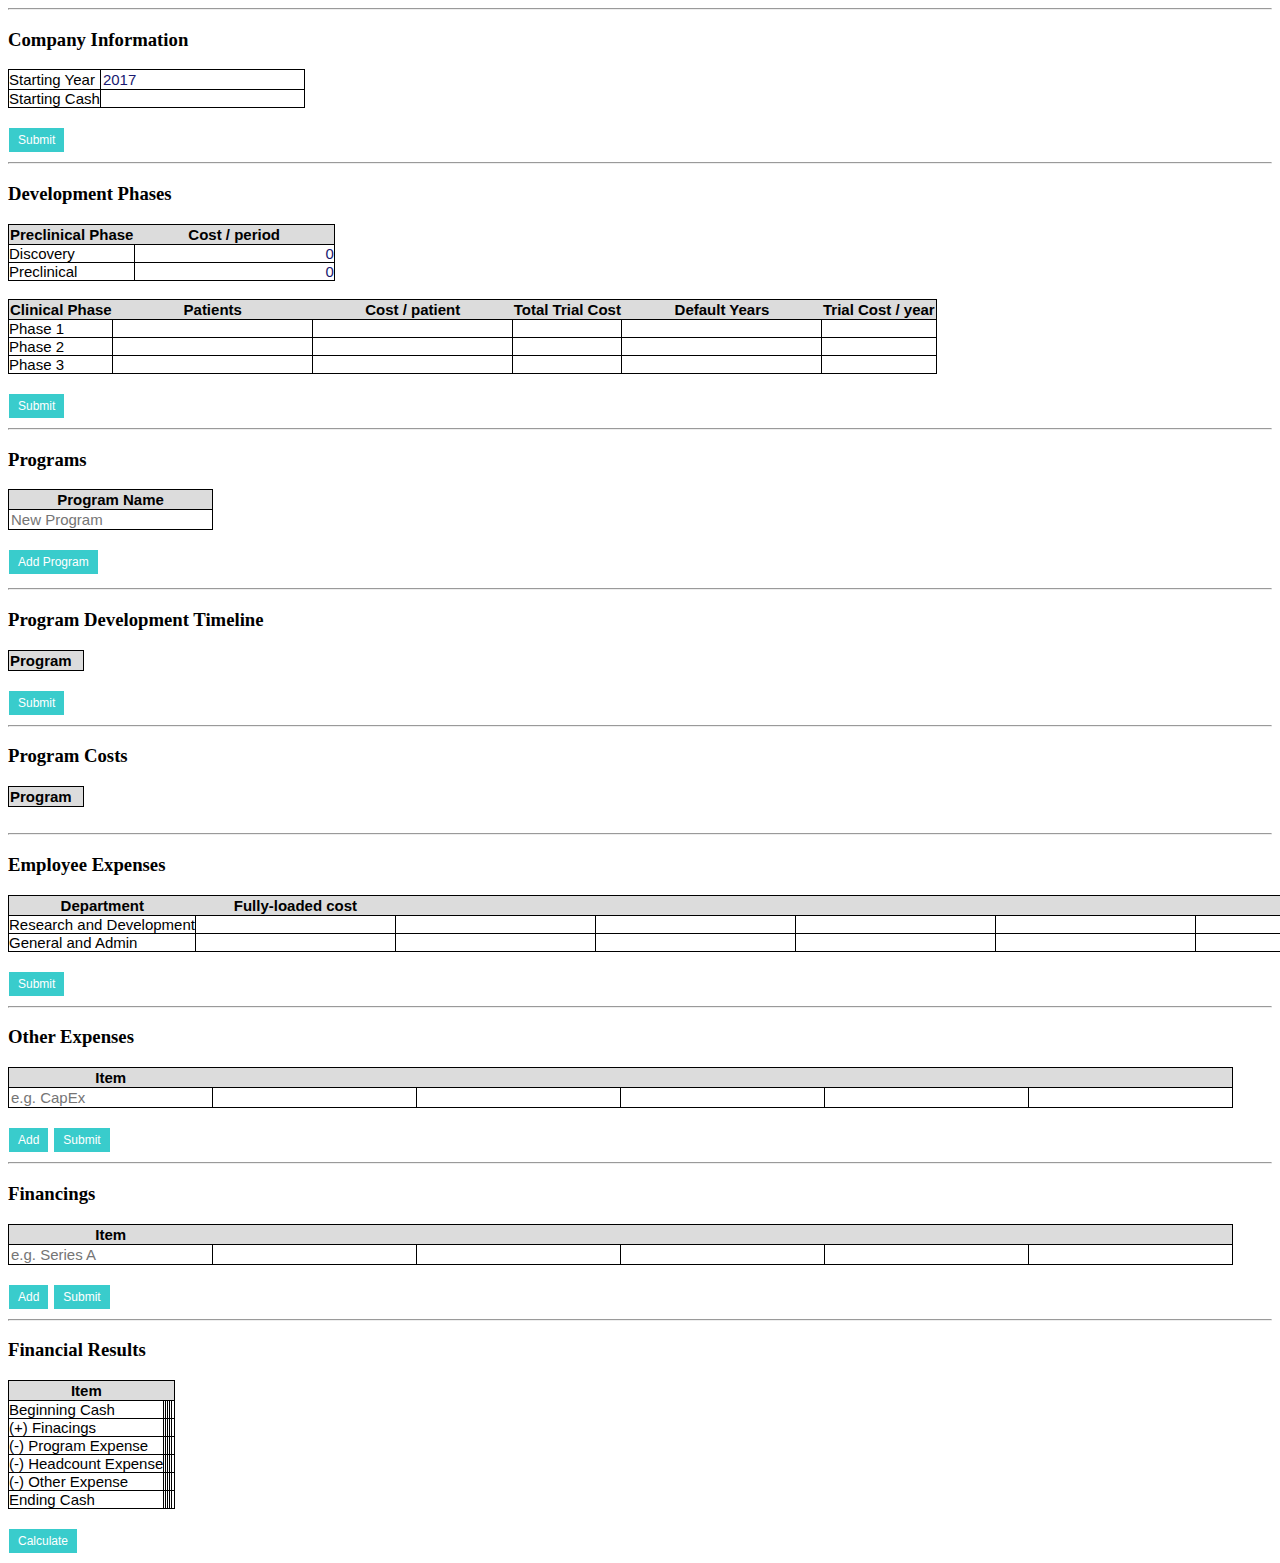
<file: index.html>
<!DOCTYPE html>
<html lang="en">
  <head>
    <meta charset="utf-8">
    <meta name="viewport" content="width=device-width, initial-scale=1">
    <link rel="stylesheet" type="text/css" href="index.css" media="screen" />
    <title>Pharma LRP</title>
  </head>
  <body>
    <hr>
    <h3>
      Company Information
    </h3>
    <table id="companyInfo">
      <tr>
        <td>Starting Year</td>
        <td> <input id="startYear" type="number" value="2017"> </td>
      </tr>
      <tr>
        <td>Starting Cash</td>
        <td class="right"> <input id="startCash" type="number" class="right"></td>
      </tr>
    </table>
    <br>
    <button onclick="yearDisplay();cashStartDisplay()">Submit</button>
    <br>
    <hr>
    <h3>
      Development Phases
    </h3>
    <table id="preclinicalPhases">
      <tr>
        <th col>Preclinical Phase</th>
        <th col>Cost / period</th>
      </tr>
      <tr>
        <td>Discovery</td>
        <td> <input class="right" id="discoveryCost" type="number" value=0> </td>
      </tr>     <tr>
        <td>Preclinical</td>
        <td> <input class="right"  id="preclinicalCost" type="number" value=0> </td>
      </tr>
    </table>
    <br>
    <table id="clinicalPhases">
      <tr>
        <th col>Clinical Phase</th>
        <th col>Patients</th>
        <th col>Cost / patient</th>
        <th col>Total Trial Cost</th>
        <th col>Default Years</th>
        <th col>Trial Cost / year</th>
      </tr>
      <tr>
        <td>Phase 1</td>
        <td> <input class="right "id="phase1Patients" type="number"> </td>
        <td> <input class="right "id="phase1PatientCost" type="number"> </td>
        <td> <p id="phase1Total" class="output"</td>
        <td> <input class="right" id="phase1Years" type="number"></td>
        <td> <p id="phase1CostYear" class="output" value=0></td>
      </tr>   
      <tr>
        <td>Phase 2</td>
        <td> <input class="right "id="phase2Patients" type="number"> </td>
        <td> <input class="right "id="phase2PatientCost" type="number"> </td>
        <td> <p id="phase2Total" class="output" value=0> </td>
        <td> <input class="right" id="phase2Years" type="number"></td>
        <td> <p id="phase2CostYear" class="output" value=0></td>
      </tr>   
      <tr>
        <td>Phase 3</td>
        <td> <input class="right "id="phase3Patients" type="number"> </td>
        <td> <input class="right "id="phase3PatientCost" type="number"> </td>
        <td> <p id="phase3Total" class="output"> </td>
        <td> <input class="right" id="phase3Years" type="number"></td>
        <td> <p id="phase3CostYear" class="output" value=0></td>
      </tr>   
   </table>
    <br>
    <button onclick="printClinicalCosts()">Submit</button>
    <br>
    <hr>
    <h3>
      Programs
    </h3>
    <table id="programs">
      <tr>
        <th col>Program Name</th>
      </tr>
      <tr>
        <td><input id="newProgram" type="text" placeholder="New Program" class="programs"></td>
      </tr>
    </table>
    <br>
    <button onclick="addProgram()">Add Program</button>
    <p id="newProgramError" class="error"></p>
    <hr>
    <h3>
      Program Development Timeline
    </h3>
    <table id="programTimeline">
      <tr class="header">
        <th col>Program</th>
        <th col id="programTimelineYear0Label"> </th>
        <th col id="programTimelineYear1Label"> </th>
        <th col id="programTimelineYear2Label"> </th>
        <th col id="programTimelineYear3Label"> </th>
        <th col id="programTimelineYear4Label"> </th> 
      </tr>
    </table>
    <br>
    <button onclick="devPhaseCount()">Submit</button>
    <hr>
    <h3>
      Program Costs
    </h3>
    <table id="programCosts">
      <tr class="header">
        <th col>Program</th>
        <th col id="programCostsYear0Label" class="data"> </th>
        <th col id="programCostsYear1Label"> </th>
        <th col id="programCostsYear2Label"> </th>
        <th col id="programCostsYear3Label"> </th>
        <th col id="programCostsYear4Label"> </th> 
      </tr>
    </table>
    <br>
    <hr>
    <h3>
      Employee Expenses
    </h3>
    <table id="FTEs">
      <tr>
        <th col>Department</th>
        <th col>Fully-loaded cost</th>
        <th col id="FTEsYear0Label"> </th>
        <th col id="FTEsYear1Label"> </th>
        <th col id="FTEsYear2Label"> </th>
        <th col id="FTEsYear3Label"> </th>
        <th col id="FTEsYear4Label"> </th>
     </tr>
     <tr>
        <td> Research and Development </td>
        <td> <input id="rdFTECost" type="number" class="right"> </td>
        <td> <input id="rdYear0FTECount" type="number" class="right"> </td>
        <td> <input id="rdYear1FTECount" type="number" class="right"> </td>
        <td> <input id="rdYear2FTECount" type="number" class="right"> </td>
        <td> <input id="rdYear3FTECount" type="number" class="right"> </td>
        <td> <input id="rdYear4FTECount" type="number" class="right"> </td>
     </tr>
     <tr>
        <td> General and Admin </td>
        <td> <input id="gaFTECost" type="number" class="right"> </td>
        <td> <input id="gaYear0FTECount" type="number" class="right"> </td>
        <td> <input id="gaYear1FTECount" type="number" class="right"> </td>
        <td> <input id="gaYear2FTECount" type="number" class="right"> </td>
        <td> <input id="gaYear3FTECount" type="number" class="right"> </td>
        <td> <input id="gaYear4FTECount" type="number" class="right"> </td>
    </tr>
    </table>
    <br>
    <button onclick="FTECost()">Submit</button>
    <br>
    <hr>
    <h3>
      Other Expenses
    </h3>
    <table id="otherExpense">
      <tr class="header">
        <th col>Item</th>
        <th id="otherExpenseYear0Label"></th>
        <th id="otherExpenseYear1Label"></th>
        <th id="otherExpenseYear2Label"></th>
        <th id="otherExpenseYear3Label"></th>
        <th id="otherExpenseYear4Label"></th>
      </tr>
      <tr>
        <td><input type="text" placeholder="e.g. CapEx"></td>
        <td><input type="number"></td>
        <td><input type="number"></td>
        <td><input type="number"></td>
        <td><input type="number"></td>
        <td><input type="number"></td>
      </tr>
    </table>
    <br>
    <button onclick="addRow('otherExpense')">Add</button>
    <button onclick="getOtherExpense()">Submit</button>
    <br>
    <hr>
    <h3>
      Financings
    </h3>
    <table id="financings">
      <tr class="header">
        <th col>Item</th>
        <th id="financingsYear0Label"></th>
        <th id="financingsYear1Label"></th>
        <th id="financingsYear2Label"></th>
        <th id="financingsYear3Label"></th>
        <th id="financingsYear4Label"></th>
      </tr>
      <tr>
        <td><input type="text" placeholder="e.g. Series A"></td>
        <td><input type="number"></td>
        <td><input type="number"></td>
        <td><input type="number"></td>
        <td><input type="number"></td>
        <td><input type="number"></td>
      </tr>
    </table>
    <br>
    <button onclick="addRow('financings')">Add</button>
    <button onclick="getFinancings()">Submit</button>
    <br>
    <hr>
    <h3>
      Financial Results
    </h3>
    <table id="financialResults">
      <tr class="header">
        <th col id="resultItems">Item </th>
        <th col id="financialResultsYear0Label"> </th>
        <th col id="financialResultsYear1Label"> </th>
        <th col id="financialResultsYear2Label"> </th>
        <th col id="financialResultsYear3Label"> </th>
        <th col id="financialResultsYear4Label"> </th>
      </tr>
      <tr>
        <td> Beginning Cash </td>
        <td><p id="begCash" type="number" class="output"></td>
        <td><p type="number" class="output"></td>
        <td><p type="number" class="output"></td>
        <td><p type="number" class="output"></td>
        <td><p type="number" class="output"></td>
      </tr>
      <tr>
        <td> (+) Finacings </td>
        <td><p type="number" class="output"></td>
        <td><p type="number" class="output"></td>
        <td><p type="number" class="output"></td>
        <td><p type="number" class="output"></td>
        <td><p type="number" class="output"></td>
      </tr>
     <tr>
        <td> (-) Program Expense </td>
        <td><p type="number" class="output"></td>
        <td><p type="number" class="output"></td>
        <td><p type="number" class="output"></td>
        <td><p type="number" class="output"></td>
        <td><p type="number" class="output"></td>
      </tr>
      <tr>
        <td> (-) Headcount Expense </td>
        <td><p type="number" class="output"></td>
        <td><p type="number" class="output"></td>
        <td><p type="number" class="output"></td>
        <td><p type="number" class="output"></td>
        <td><p type="number" class="output"></td>
     </tr>
      <tr>
        <td> (-) Other Expense </td>
        <td><p type="number" class="output"></td>
        <td><p type="number" class="output"></td>
        <td><p type="number" class="output"></td>
        <td><p type="number" class="output"></td>
        <td><p type="number" class="output"></td>
      </tr>
      <tr>
        <td> Ending Cash </td>
        <td><p id="endCashYear1" class="output"></td>
        <td><p id="endCashYear2" class="output"></td>
        <td><p id="endCashYear3" class="output" type="number"></td>
        <td><p id="endCashYear4" class="output" type="number"></td>
        <td><p id="endCashYear5" class="output" type="number"></td>
      </tr>
    </table>
    <br>
    <button id="calculate-simulation-button" type="button" onclick="getEndCash()">Calculate</button>
    <br>

    <script src="index.js"></script>
</html>
</file>
<file: index.css>
table, td {
  border: 1px solid black;
  font: 15px arial, sans-serif;
  border-collapse: collapse;
  padding: 0;
}

th {
  background: Gainsboro;
}

th.data {
  width: 120%%;
}

tr {
  white-space:nowrap;
  padding: 0;
  border-collapse: collapse;
}

input {
  font: 15px arial, sans-serif;
  color: midnightblue;
  font-style: bold;
  border: none;
}

input.right {
  text-align: right;
  padding: 0;
}

p.output {
  text-align: right;
  padding: 0;
  border-collapse: collapse;
  margin: 0;
}

p.rowName {
  text-align: left;
  padding: 0;
  border-collapse: collapse;
  margin: 0;
  font-style: bold;
}

input[type=number]::-webkit-inner-spin-button, 
input[type=number]::-webkit-outer-spin-button { 
  -webkit-appearance: none; 
  margin: 0; 
}

button {
    background-color: #39CCCC; /* Green */
    border: none;
    color: white;
    padding: 5px 9px;
    text-align: center;
    text-decoration: none;
    display: inline-block;
    font-size: 12px;
    margin: 2px 1px;
    -webkit-transition-duration: 0.4s; /* Safari */
    transition-duration: 0.4s;
    cursor: pointer;
}

textarea:focus, input:focus{
    outline-color: #39CCCC;
}

p.error {
  color: red;
  font-weight: bold;
  font-size: 12px;
  font-family: arial, sans-serif;
};
</file>
